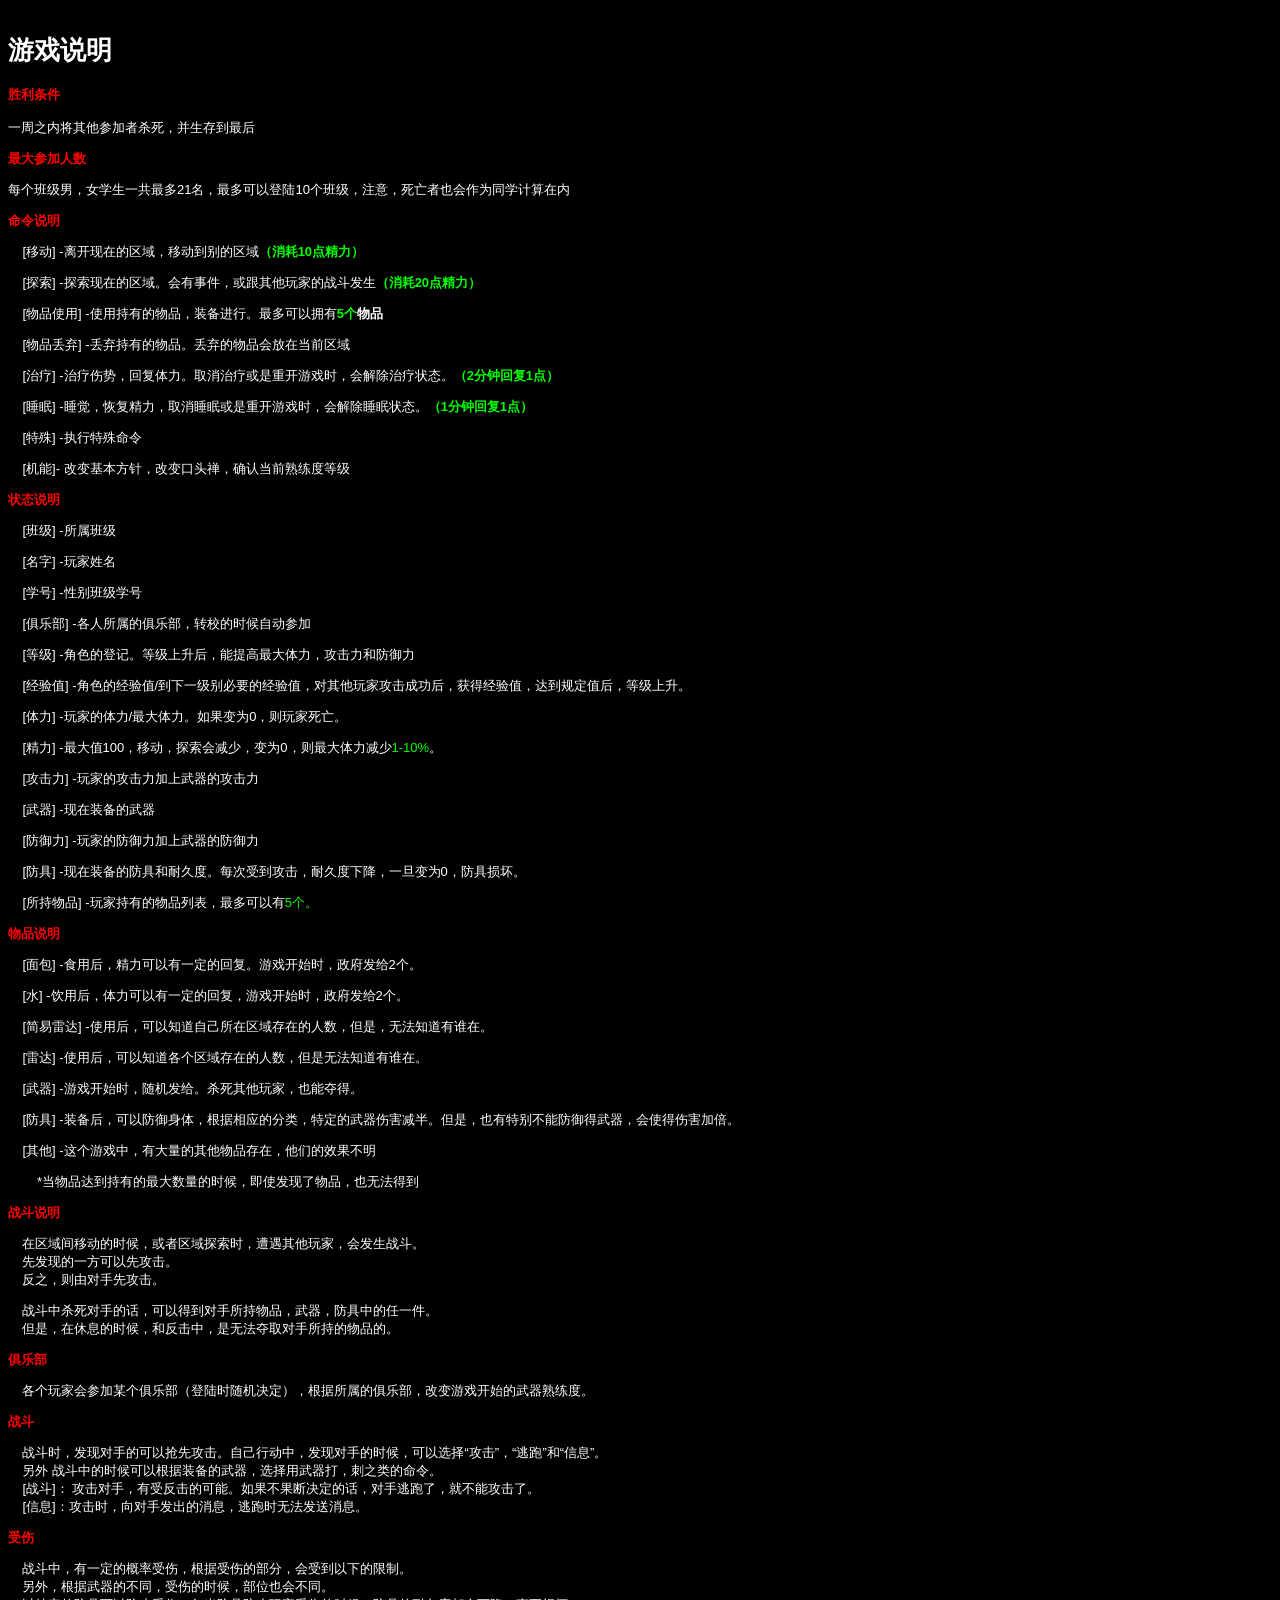
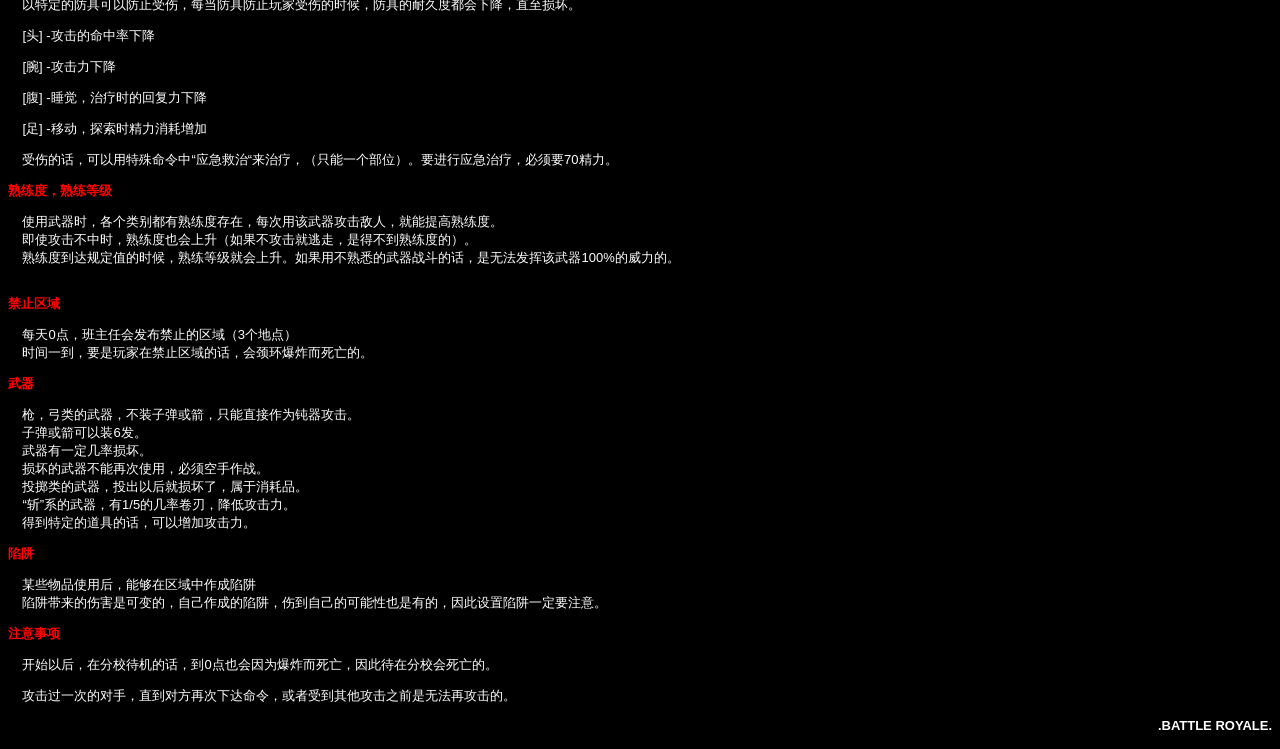
<file: static/rule.htm>
<!DOCTYPE html>
<html lang="zh-CN">
<head>
<meta charset="utf-8">
<title>BATTLE ROYALE 游戏说明</title>
<link rel="stylesheet" href="style.css">
</head>
<body>

<h1>游戏说明</h1>

<p><b><span class="red">胜利条件</span></b> <br><br>一周之内将其他参加者杀死，并生存到最后</p>
<p><b><span class="red">最大参加人数</span></b></p>
<p>每个班级男，女学生一共最多21名，最多可以登陆10个班级，注意，死亡者也会作为同学计算在内</p>
<p><b><span class="red">命令说明</span></b></p>
<p>&nbsp;&nbsp;&nbsp; [移动] -离开现在的区域，移动到别的区域<b><span class="lime">（消耗10点精力）</span></b></p>
<p>&nbsp;&nbsp;&nbsp; [探索] -探索现在的区域。会有事件，或跟其他玩家的战斗发生<b><span class="lime">（消耗20点精力）</span></b></p>
<p>&nbsp;&nbsp;&nbsp; [物品使用] -使用持有的物品，装备进行。最多可以拥有<b><span class="lime">5个</span><span class="white">物品</span></b></p>
<p>&nbsp;&nbsp;&nbsp; [物品丢弃] -丢弃持有的物品。丢弃的物品会放在当前区域</p>
<p>&nbsp;&nbsp;&nbsp; [治疗] -治疗伤势，回复体力。取消治疗或是重开游戏时，会解除治疗状态。<b><span class="lime">（2分钟回复1点）</span></b></p>
<p>&nbsp;&nbsp;&nbsp; [睡眠] -睡觉，恢复精力，取消睡眠或是重开游戏时，会解除睡眠状态。<b><span class="lime">（1分钟回复1点）</span></b></p>
<p>&nbsp;&nbsp;&nbsp; [特殊] -执行特殊命令</p>
<p>&nbsp;&nbsp;&nbsp; [机能]- 改变基本方针，改变口头禅，确认当前熟练度等级</p>
<p><b><span class="red">状态说明</span></b></p>
<p>&nbsp;&nbsp;&nbsp; [班级] -所属班级</p>
<p>&nbsp;&nbsp;&nbsp; [名字] -玩家姓名</p>
<p>&nbsp;&nbsp;&nbsp; [学号] -性别班级学号</p>
<p>&nbsp;&nbsp;&nbsp; [俱乐部] -各人所属的俱乐部，转校的时候自动参加</p>
<p>&nbsp;&nbsp;&nbsp; [等级] -角色的登记。等级上升后，能提高最大体力，攻击力和防御力</p>
<p>&nbsp;&nbsp;&nbsp; [经验值] -角色的经验值/到下一级别必要的经验值，对其他玩家攻击成功后，获得经验值，达到规定值后，等级上升。</p>
<p>&nbsp;&nbsp;&nbsp; [体力] -玩家的体力/最大体力。如果变为0，则玩家死亡。</p>
<p>&nbsp;&nbsp;&nbsp; [精力] -最大值100，移动，探索会减少，变为0，则最大体力减少<span class="lime">1-10%</span>。</p>
<p>&nbsp;&nbsp;&nbsp; [攻击力] -玩家的攻击力加上武器的攻击力</p>
<p>&nbsp;&nbsp;&nbsp; [武器] -现在装备的武器</p>
<p>&nbsp;&nbsp;&nbsp; [防御力] -玩家的防御力加上武器的防御力</p>
<p>&nbsp;&nbsp;&nbsp; [防具] -现在装备的防具和耐久度。每次受到攻击，耐久度下降，一旦变为0，防具损坏。</p>
<p>&nbsp;&nbsp;&nbsp; [所持物品] -玩家持有的物品列表，最多可以有<span class="lime">5个。</span></p>
<p><b><span class="red">物品说明</span></b></p>
<p>&nbsp;&nbsp;&nbsp; [面包] -食用后，精力可以有一定的回复。游戏开始时，政府发给2个。</p>
<p>&nbsp;&nbsp;&nbsp; [水] -饮用后，体力可以有一定的回复，游戏开始时，政府发给2个。</p>
<p>&nbsp;&nbsp;&nbsp; [简易雷达] -使用后，可以知道自己所在区域存在的人数，但是，无法知道有谁在。</p>
<p>&nbsp;&nbsp;&nbsp; [雷达] -使用后，可以知道各个区域存在的人数，但是无法知道有谁在。</p>
<p>&nbsp;&nbsp;&nbsp; [武器] -游戏开始时，随机发给。杀死其他玩家，也能夺得。</p>
<p>&nbsp;&nbsp;&nbsp; [防具] -装备后，可以防御身体，根据相应的分类，特定的武器伤害减半。但是，也有特别不能防御得武器，会使得伤害加倍。</p>
<p>&nbsp;&nbsp;&nbsp; [其他] -这个游戏中，有大量的其他物品存在，他们的效果不明</p>
<p>&nbsp;&nbsp;&nbsp;&nbsp;&nbsp;&nbsp;&nbsp; *当物品达到持有的最大数量的时候，即使发现了物品，也无法得到</p>
<p><b><span class="red">战斗说明</span></b></p>
<p>&nbsp;&nbsp;&nbsp; 在区域间移动的时候，或者区域探索时，遭遇其他玩家，会发生战斗。 <br>&nbsp;&nbsp;&nbsp; 先发现的一方可以先攻击。 <br>&nbsp;&nbsp;&nbsp; 反之，则由对手先攻击。</p>
<p>&nbsp;&nbsp;&nbsp; 战斗中杀死对手的话，可以得到对手所持物品，武器，防具中的任一件。 <br>&nbsp;&nbsp;&nbsp; 但是，在休息的时候，和反击中，是无法夺取对手所持的物品的。</p>
<p><b><span class="red">俱乐部</span></b></p>
<p>&nbsp;&nbsp;&nbsp; 各个玩家会参加某个俱乐部（登陆时随机决定），根据所属的俱乐部，改变游戏开始的武器熟练度。</p>
<p><b><span class="red">战斗</span></b></p>
<p>&nbsp;&nbsp;&nbsp; 战斗时，发现对手的可以抢先攻击。自己行动中，发现对手的时候，可以选择“攻击”，“逃跑”和“信息”。 <br>&nbsp;&nbsp;&nbsp; 另外 战斗中的时候可以根据装备的武器，选择用武器打，刺之类的命令。 <br>&nbsp;&nbsp;&nbsp; [战斗]： 攻击对手，有受反击的可能。如果不果断决定的话，对手逃跑了，就不能攻击了。 <br>&nbsp;&nbsp;&nbsp; [信息]：攻击时，向对手发出的消息，逃跑时无法发送消息。</p>
<p><b><span class="red">受伤</span></b></p>
<p>&nbsp;&nbsp;&nbsp; 战斗中，有一定的概率受伤，根据受伤的部分，会受到以下的限制。 <br>&nbsp;&nbsp;&nbsp; 另外，根据武器的不同，受伤的时候，部位也会不同。 <br>&nbsp;&nbsp;&nbsp; 以特定的防具可以防止受伤，每当防具防止玩家受伤的时候，防具的耐久度都会下降，直至损坏。</p>
<p>&nbsp;&nbsp;&nbsp; [头] -攻击的命中率下降</p>
<p>&nbsp;&nbsp;&nbsp; [腕] -攻击力下降</p>
<p>&nbsp;&nbsp;&nbsp; [腹] -睡觉，治疗时的回复力下降</p>
<p>&nbsp;&nbsp;&nbsp; [足] -移动，探索时精力消耗增加</p>
<p>&nbsp;&nbsp;&nbsp; 受伤的话，可以用特殊命令中“应急救治“来治疗，（只能一个部位）。要进行应急治疗，必须要70精力。</p>
<p><b><span class="red">熟练度，熟练等级</span></b></p>
<p>&nbsp;&nbsp;&nbsp; 使用武器时，各个类别都有熟练度存在，每次用该武器攻击敌人，就能提高熟练度。 <br>&nbsp;&nbsp;&nbsp; 即使攻击不中时，熟练度也会上升（如果不攻击就逃走，是得不到熟练度的）。 <br>&nbsp;&nbsp;&nbsp; 熟练度到达规定值的时候，熟练等级就会上升。如果用不熟悉的武器战斗的话，是无法发挥该武器100%的威力的。 <br>&nbsp;</p>
<p><b><span class="red">禁止区域</span></b></p>
<p>&nbsp;&nbsp;&nbsp; 每天0点，班主任会发布禁止的区域（3个地点） <br>&nbsp;&nbsp;&nbsp; 时间一到，要是玩家在禁止区域的话，会颈环爆炸而死亡的。</p>
<p><b><span class="red">武器</span></b></p>
<p>&nbsp;&nbsp;&nbsp; 枪，弓类的武器，不装子弹或箭，只能直接作为钝器攻击。 <br>&nbsp;&nbsp;&nbsp; 子弹或箭可以装6发。 <br>&nbsp;&nbsp;&nbsp; 武器有一定几率损坏。 <br>&nbsp;&nbsp;&nbsp; 损坏的武器不能再次使用，必须空手作战。 <br>&nbsp;&nbsp;&nbsp; 投掷类的武器，投出以后就损坏了，属于消耗品。 <br>&nbsp;&nbsp;&nbsp; “斩”系的武器，有1/5的几率卷刃，降低攻击力。 <br>&nbsp;&nbsp;&nbsp; 得到特定的道具的话，可以增加攻击力。</p>
<p><b><span class="red">陷阱</span></b></p>
<p>&nbsp;&nbsp;&nbsp; 某些物品使用后，能够在区域中作成陷阱 <br>&nbsp;&nbsp;&nbsp; 陷阱带来的伤害是可变的，自己作成的陷阱，伤到自己的可能性也是有的，因此设置陷阱一定要注意。</p>
<p><b><span class="red">注意事项</span></b></p>
<p>&nbsp;&nbsp;&nbsp; 开始以后，在分校待机的话，到0点也会因为爆炸而死亡，因此待在分校会死亡的。</p>
<p>&nbsp;&nbsp;&nbsp; 攻击过一次的对手，直到对方再次下达命令，或者受到其他攻击之前是无法再攻击的。</p>
<div class="right"><b>.BATTLE ROYALE.</b></div>
</body>
</html>
</file>
<file: static/style.css>
/* BATTLE ROYALE — HTML5 样式表（替代丢失的 xgod.css，延续原版黑底红字风格） */

html {
    background: #000000;
}

body {
    background: #000000;
    color: #ffffff;
    font-size: 13px;
    font-family: "Microsoft YaHei", "PingFang SC", "MS UI Gothic", sans-serif;
    font-weight: normal;
    font-style: normal;
    font-variant: normal;
    margin: 0;
    padding: 16px 8px;
}

/* 链接：红色（原 link/vlink #ff0000） */
a:link, a:visited { color: #ff0000; }
a:active { color: #ff0000; }

/* 版心：原版固定 568px 表格宽度 */
main, .page {
    width: 568px;
    max-width: 96vw;
    margin: 0 auto;
    text-align: center;
}

hr {
    border: 0;
    border-top: 1px solid #666666;
}

/* ---------- 通用文字样式（替代 <FONT>） ---------- */
.red    { color: #ff0000; }
.lime   { color: #00ff00; }
.yellow { color: #ffff00; }
.white  { color: #ffffff; }
.black  { color: #000000; }
.big    { font-size: 1.5em; }      /* 原 size=+2 / size=5 */
.huge   { font-size: 1.75em; }     /* 原 size=6 */
.title  { font-size: 2em; }        /* 原 size=+3 场所名 */
.bold   { font-weight: bold; }

/* 场所名（主画面顶部） */
.place-name {
    color: #ff0000;
    font-size: 2em;
    font-weight: bold;
    font-family: "SimHei", "Microsoft YaHei", sans-serif;
}

/* ---------- 表格（状态/日志/地图） ---------- */
table {
    border-collapse: separate;
    border-spacing: 0;
    margin: 0 auto;
}
table.panel {
    border: 1px solid #ffffff;      /* 原 border=1 */
    background: #000000;
}
table.panel th, table.panel td {
    padding: 2px 6px;
}
th {
    color: #ff0000;
    font-weight: bold;
}

/* 地图网格（map.cgi / reader.cgi):岛屿地形版 */
td.sea       { background: #164a8a; color: #000000; }
td.land      { background: #2f6b3a; }   /* 地形 SVG 的纯色兜底 */
td.forbidden { background: #2f6b3a; }
td.next      { background: #2f6b3a; }
/* 格子:68×46,5 字场所名单行放得下 */
table.map-grid th, table.map-grid td {
    width: 68px;
    height: 46px;
    padding: 2px 1px;
    text-align: center;
    vertical-align: middle;
}
/* 地形/海面背景图铺满格子;场所名沉底单行摆放 */
table.map-grid td.sea, table.map-grid td.land,
table.map-grid td.forbidden, table.map-grid td.next {
    position: relative;
    padding: 0;
    overflow: hidden;
}
svg.map-bg {
    position: absolute;
    inset: 0;
    width: 100%;
    height: 100%;
    display: block;
}
.map-label {
    position: absolute;
    bottom: 2px;
    left: 50%;
    transform: translateX(-50%);
    z-index: 2;
    padding: 0 2px;
    border-radius: 3px;
    background: rgba(0, 0, 0, 0.55);
    font-size: 12px;
    line-height: 1.3;
    white-space: nowrap;
    color: #ffffff;
}
td.forbidden .map-label { color: #ff4d4d; }
td.next .map-label      { color: #ffe066; }
table.map-grid tr > :first-child { width: 30px; }   /* 行表头列收窄 */
/* 地图页版心(行表头 30px + 10 列 × 68px),窄屏横向滚动兜底 */
.map-page {
    width: 740px;
    max-width: 98vw;
    margin: 0 auto;
    overflow-x: auto;
}

/* ---------- 表单 ---------- */
input, select, textarea { background: #000000; color: #ffffff; }
input[type="submit"] {
    color: #ff0000;
    font-weight: bold;
}

/* ---------- 布局辅助（替代 align/valign） ---------- */
.center { text-align: center; }
.right  { text-align: right; }
.left   { text-align: left; }
.top    { vertical-align: top; }
.middle { vertical-align: middle; }

/* 页脚版权 */
footer, .footer {
    text-align: right;
    margin-top: 8px;
}

/* ---------- 首页专属 ---------- */
/* 首页背景（原 <body background="photo/br.jpg">） */
.home-bg {
    background-image: url("photo/br.jpg");
    background-color: #000000;
    background-repeat: repeat;
}

/* 宋体（原 <FONT face=宋体>） */
.simsun { font-family: "SimSun", "宋体", serif; }
</file>
